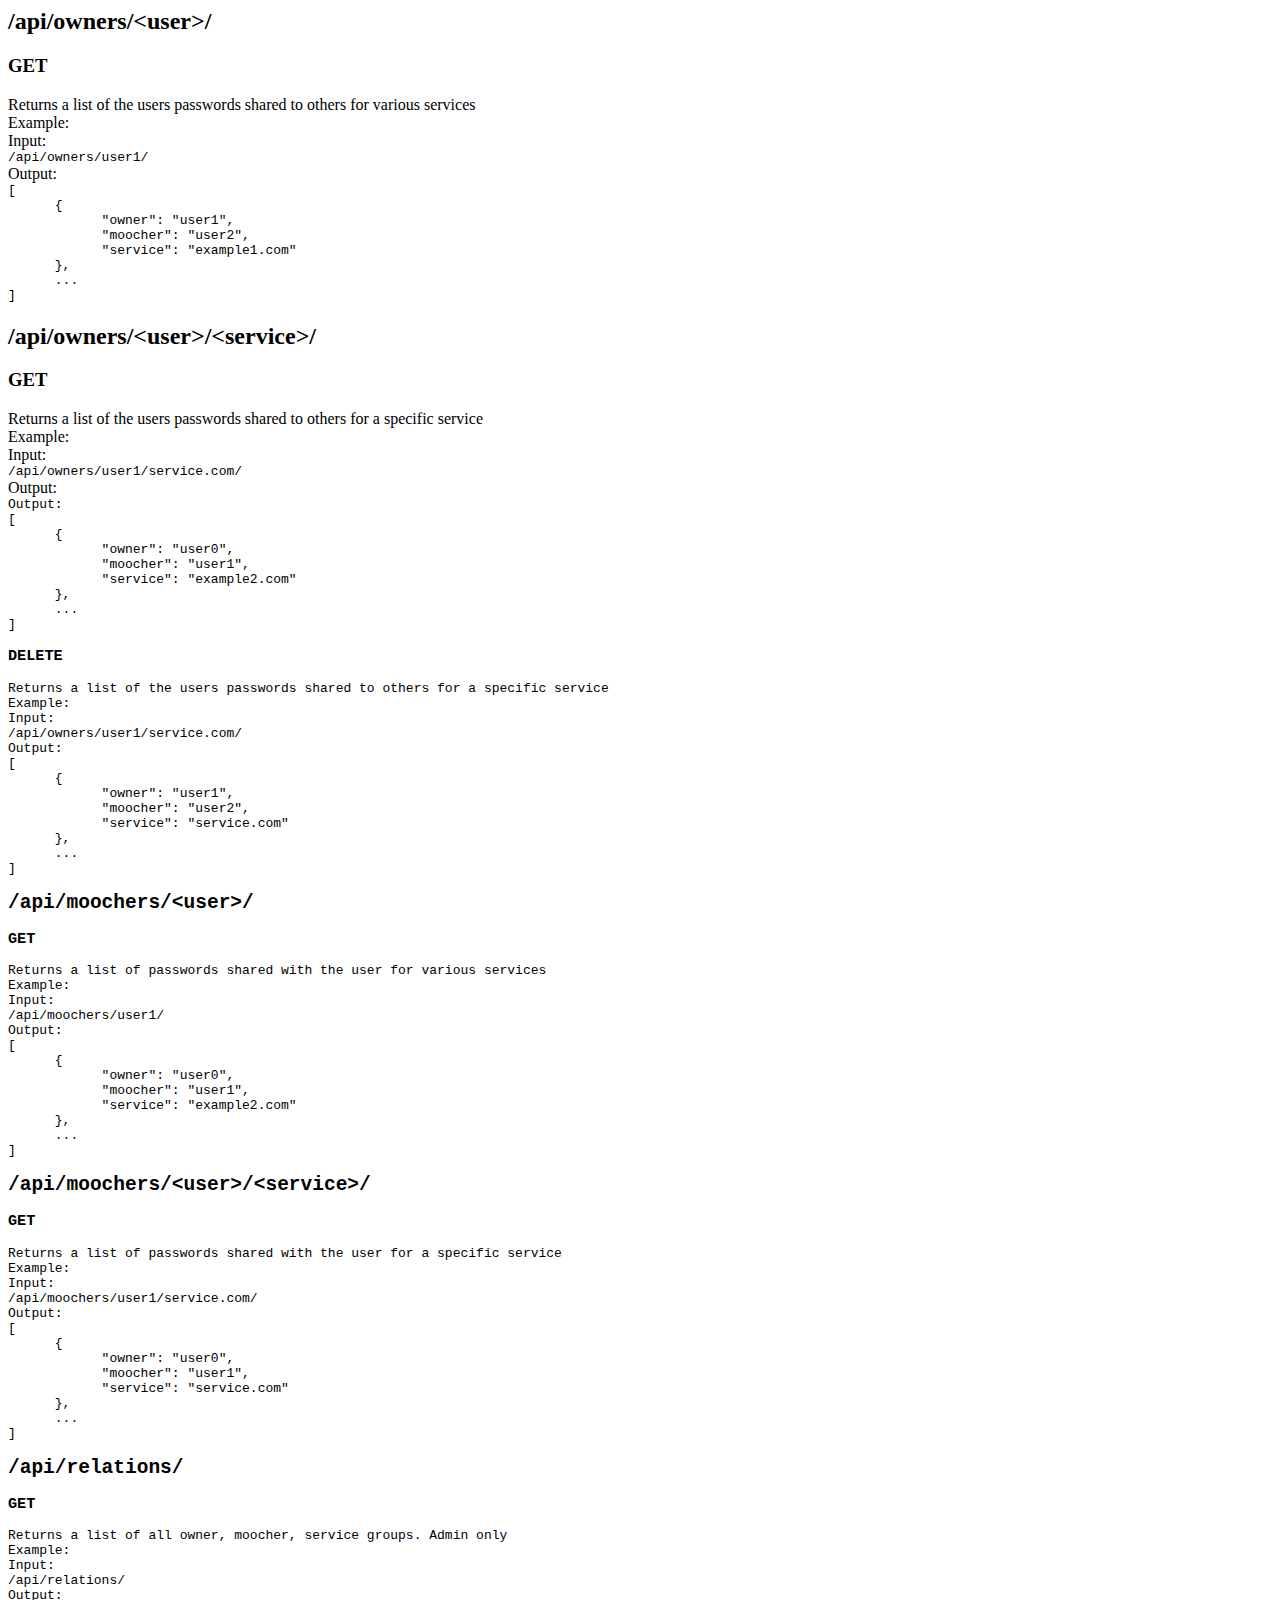
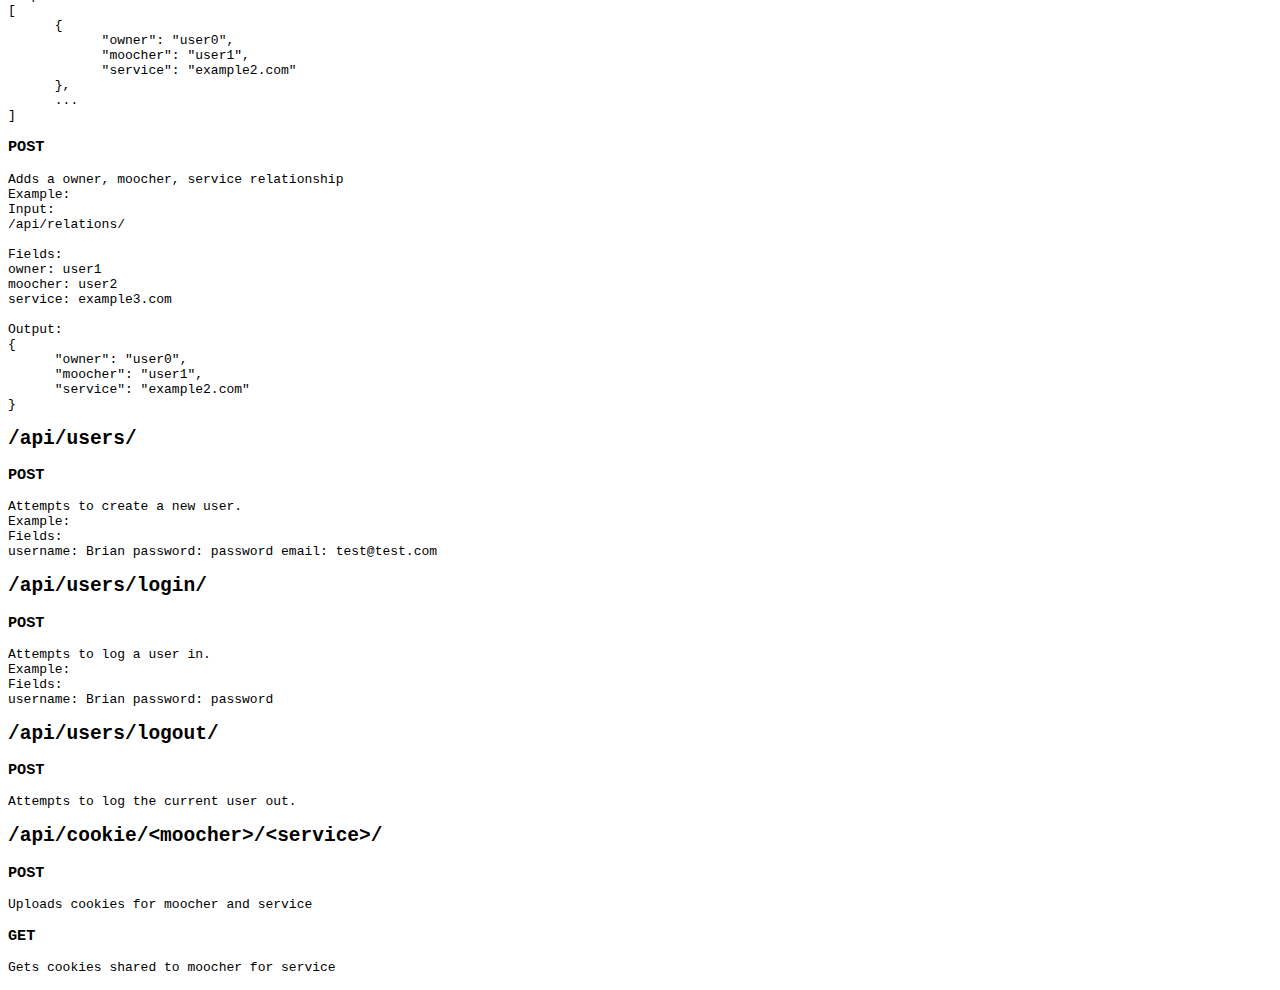
<file: api/docs.html>
<html>
<head>
<title>API Docs</title
</head>

<body>
<h2>/api/owners/&lt;user&gt;/</h2>
<h3>GET</h3>
Returns a list of the users passwords shared to others for various services<br>
Example:<br>
Input:<br>
<code>
/api/owners/user1/
</code><br>
Output:<br>
<code>
[<br>
&nbsp; &nbsp; &nbsp; {<br>
&nbsp; &nbsp; &nbsp; &nbsp; &nbsp; &nbsp; "owner": "user1",<br>
&nbsp; &nbsp; &nbsp; &nbsp; &nbsp; &nbsp; "moocher": "user2",<br>
&nbsp; &nbsp; &nbsp; &nbsp; &nbsp; &nbsp; "service": "example1.com"<br>
&nbsp; &nbsp; &nbsp; },<br>
&nbsp; &nbsp; &nbsp; ...<br>
]<br>
</code>

<h2>/api/owners/&lt;user&gt;/&lt;service&gt;/</h2>
<h3>GET</h3>
Returns a list of the users passwords shared to others for a specific service<br>
Example:<br>
Input:<br>
<code>
/api/owners/user1/service.com/
</code><br>
Output:<br>
<code>
Output:<br>
<code>
[<br>
&nbsp; &nbsp; &nbsp; {<br>
&nbsp; &nbsp; &nbsp; &nbsp; &nbsp; &nbsp; "owner": "user0",<br>
&nbsp; &nbsp; &nbsp; &nbsp; &nbsp; &nbsp; "moocher": "user1",<br>
&nbsp; &nbsp; &nbsp; &nbsp; &nbsp; &nbsp; "service": "example2.com"<br>
&nbsp; &nbsp; &nbsp; },<br>
&nbsp; &nbsp; &nbsp; ...<br>
]<br>
</code>


<h3>DELETE</h3>
Returns a list of the users passwords shared to others for a specific service<br>
Example:<br>
Input:<br>
<code>
/api/owners/user1/service.com/
</code><br>
Output:<br>
<code>
[<br>
&nbsp; &nbsp; &nbsp; {<br>
&nbsp; &nbsp; &nbsp; &nbsp; &nbsp; &nbsp; "owner": "user1",<br>
&nbsp; &nbsp; &nbsp; &nbsp; &nbsp; &nbsp; "moocher": "user2",<br>
&nbsp; &nbsp; &nbsp; &nbsp; &nbsp; &nbsp; "service": "service.com"<br>
&nbsp; &nbsp; &nbsp; },<br>
&nbsp; &nbsp; &nbsp; ...<br>
]<br>
</code>




<h2>/api/moochers/&lt;user&gt;/</h2>
<h3>GET</h3>
Returns a list of passwords shared with the user for various services<br>
Example:<br>
Input:<br>
<code>
/api/moochers/user1/
</code><br>
Output:<br>
<code>
[<br>
&nbsp; &nbsp; &nbsp; {<br>
&nbsp; &nbsp; &nbsp; &nbsp; &nbsp; &nbsp; "owner": "user0",<br>
&nbsp; &nbsp; &nbsp; &nbsp; &nbsp; &nbsp; "moocher": "user1",<br>
&nbsp; &nbsp; &nbsp; &nbsp; &nbsp; &nbsp; "service": "example2.com"<br>
&nbsp; &nbsp; &nbsp; },<br>
&nbsp; &nbsp; &nbsp; ...<br>
]<br>
</code>


<h2>/api/moochers/&lt;user&gt;/&lt;service&gt;/</h2>
<h3>GET</h3>
Returns a list of passwords shared with the user for a specific service<br>
Example:<br>
Input:<br>
<code>
/api/moochers/user1/service.com/
</code><br>
Output:<br>
<code>
[<br>
&nbsp; &nbsp; &nbsp; {<br>
&nbsp; &nbsp; &nbsp; &nbsp; &nbsp; &nbsp; "owner": "user0",<br>
&nbsp; &nbsp; &nbsp; &nbsp; &nbsp; &nbsp; "moocher": "user1",<br>
&nbsp; &nbsp; &nbsp; &nbsp; &nbsp; &nbsp; "service": "service.com"<br>
&nbsp; &nbsp; &nbsp; },<br>
&nbsp; &nbsp; &nbsp; ...<br>
]<br>
</code>



<h2>/api/relations/</h2>
<h3>GET </h3>
Returns a list of all owner, moocher, service groups. Admin only<br>
Example:<br>
Input:<br>
<code>
/api/relations/
</code><br>
Output:<br>
<code>
[<br>
&nbsp; &nbsp; &nbsp; {<br>
&nbsp; &nbsp; &nbsp; &nbsp; &nbsp; &nbsp; "owner": "user0",<br>
&nbsp; &nbsp; &nbsp; &nbsp; &nbsp; &nbsp; "moocher": "user1",<br>
&nbsp; &nbsp; &nbsp; &nbsp; &nbsp; &nbsp; "service": "example2.com"<br>
&nbsp; &nbsp; &nbsp; },<br>
&nbsp; &nbsp; &nbsp; ...<br>
]<br>
</code>

<h3>POST</h3>
Adds a owner, moocher, service relationship<br>
Example:<br>
Input:<br>
<code>
/api/relations/<br>
<br>
</code>
Fields:<br>
<code>
owner: user1<br>
moocher: user2<br>
service: example3.com<br>
</code><br>
Output:<br>
<code>
{<br>
&nbsp; &nbsp; &nbsp; "owner": "user0",<br>
&nbsp; &nbsp; &nbsp; "moocher": "user1",<br>
&nbsp; &nbsp; &nbsp; "service": "example2.com"<br>
}<br>
</code>


<h2>/api/users/</h2>
<h3>POST</h3>
Attempts to create a new user.<br>
Example:<br>
Fields:<br>
<code>
username: Brian
password: password
email: test@test.com
</code>

<h2>/api/users/login/</h2>
<h3>POST</h3>
Attempts to log a user in.<br>
Example:<br>
Fields:<br>
<code>
username: Brian
password: password
</code>

<h2>/api/users/logout/</h2>
<h3>POST</h3>
Attempts to log the current user out.<br>

<h2>/api/cookie/&lt;moocher&gt;/&lt;service&gt;/</h2>
<h3>POST</h3>
Uploads cookies for moocher and service <br>

<h3>GET</h3>
Gets cookies shared to moocher for service <br>




</body>
</html>
</file>
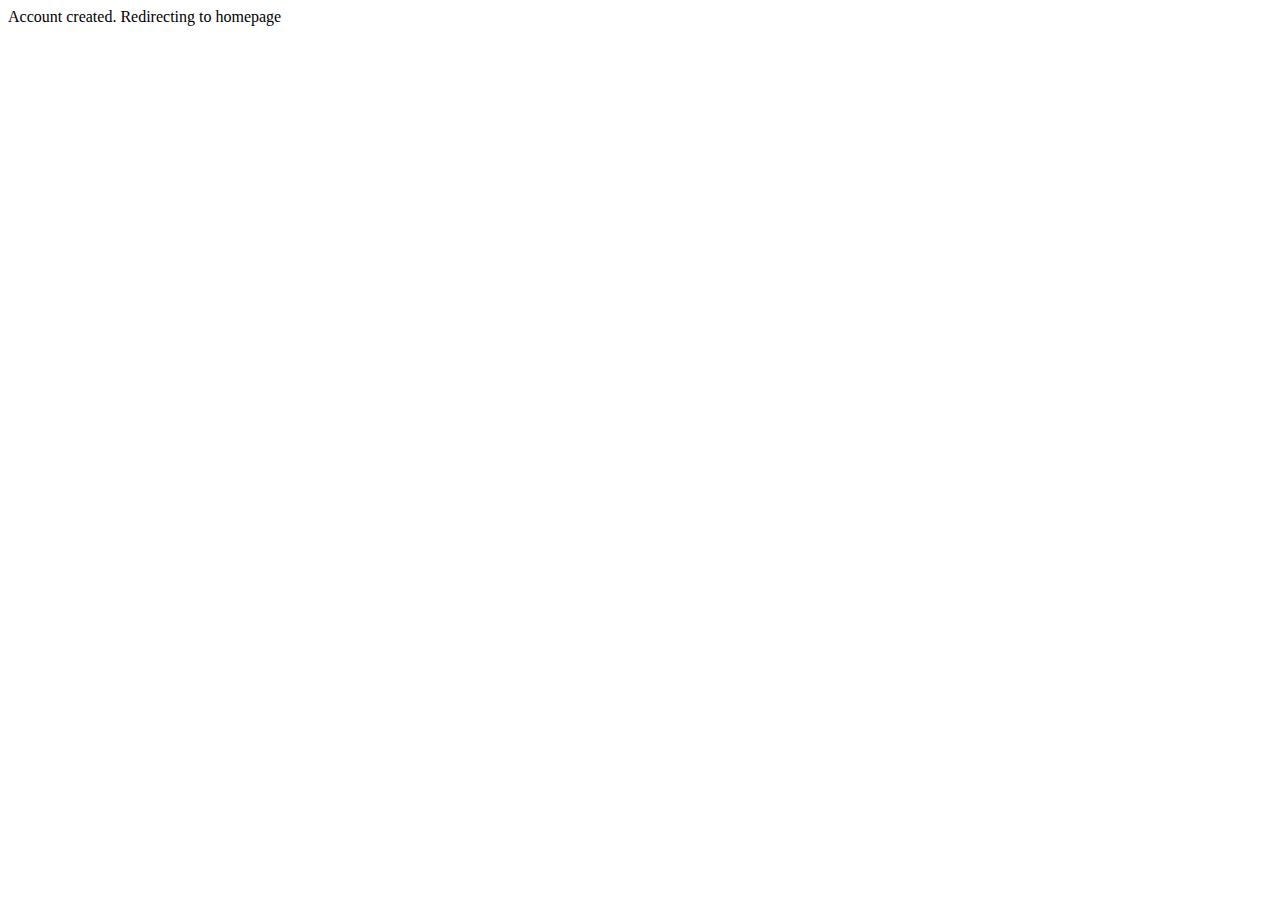
<file: templates/after_register.html>
<html>
<head>
<script type="text/javascript">

function delayer(){
    window.location = "http://104.131.58.217:8000/"
}

</script>
</head>
<body onLoad="setTimeout('delayer()', 3000)">
Account created. Redirecting to homepage

</body>
</html>
</file>
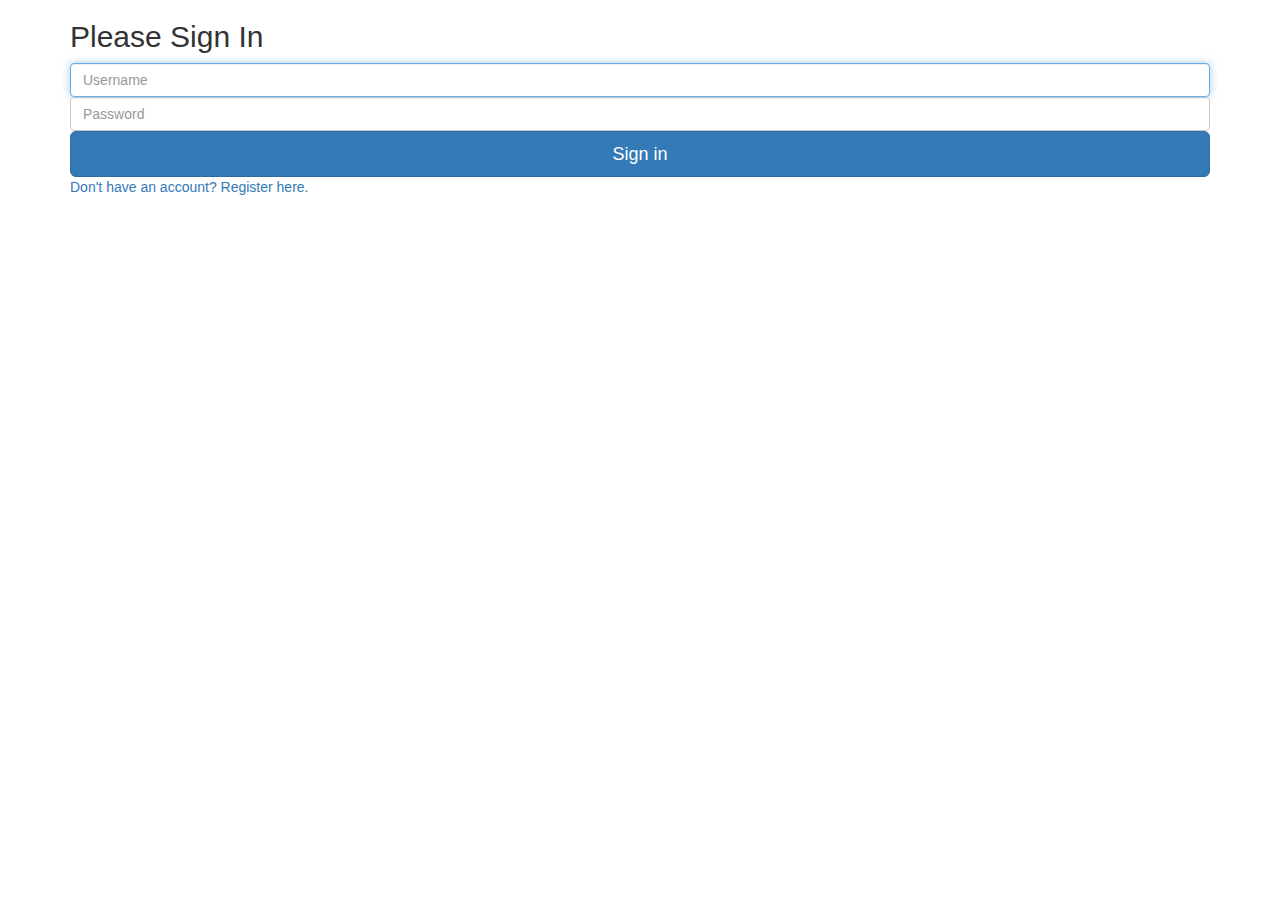
<file: templates/login.html>
<!DOCTYPE html>
<html lang="en">
  <head>
    <meta charset="utf-8">
    <meta http-equiv="X-UA-Compatible" content="IE=edge">
    <meta name="viewport" content="width=device-width, initial-scale=1">
    <!-- The above 3 meta tags *must* come first in the head; any other head content must come *after* these tags -->
    <meta name="description" content="">
    <meta name="author" content="">

    <title>Signin</title>

    <!-- Bootstrap core CSS -->
    <link href="https://cdnjs.cloudflare.com/ajax/libs/twitter-bootstrap/3.3.5/css/bootstrap.min.css" rel="stylesheet">

    <!-- HTML5 shim and Respond.js for IE8 support of HTML5 elements and media queries -->
    <!--[if lt IE 9]>
      <script src="https://oss.maxcdn.com/html5shiv/3.7.2/html5shiv.min.js"></script>
      <script src="https://oss.maxcdn.com/respond/1.4.2/respond.min.js"></script>
    <![endif]-->
  </head>

  <body>

    <div class="container">

      <form action="http://104.131.58.217:8000/api/users/login/" class="form-signin" enctype="multipart/form-data" method="POST">
        <h2 class="form-signin-heading">Please Sign In</h2>
        <label for="inputEmail" class="sr-only">Username</label>
        <input name="username" id="inputEmail" class="form-control" placeholder="Username" required autofocus>
        <label for="inputPassword" class="sr-only">Password</label>
        <input type="password" name="password" id="inputPassword" class="form-control" placeholder="Password" required>
        <button class="btn btn-lg btn-primary btn-block" href="#" type="submit">Sign in</button>
      </form>
      <a href="/register">Don't have an account? Register here.</a>
    </div> <!-- /container -->
  </body>
</html>
</file>
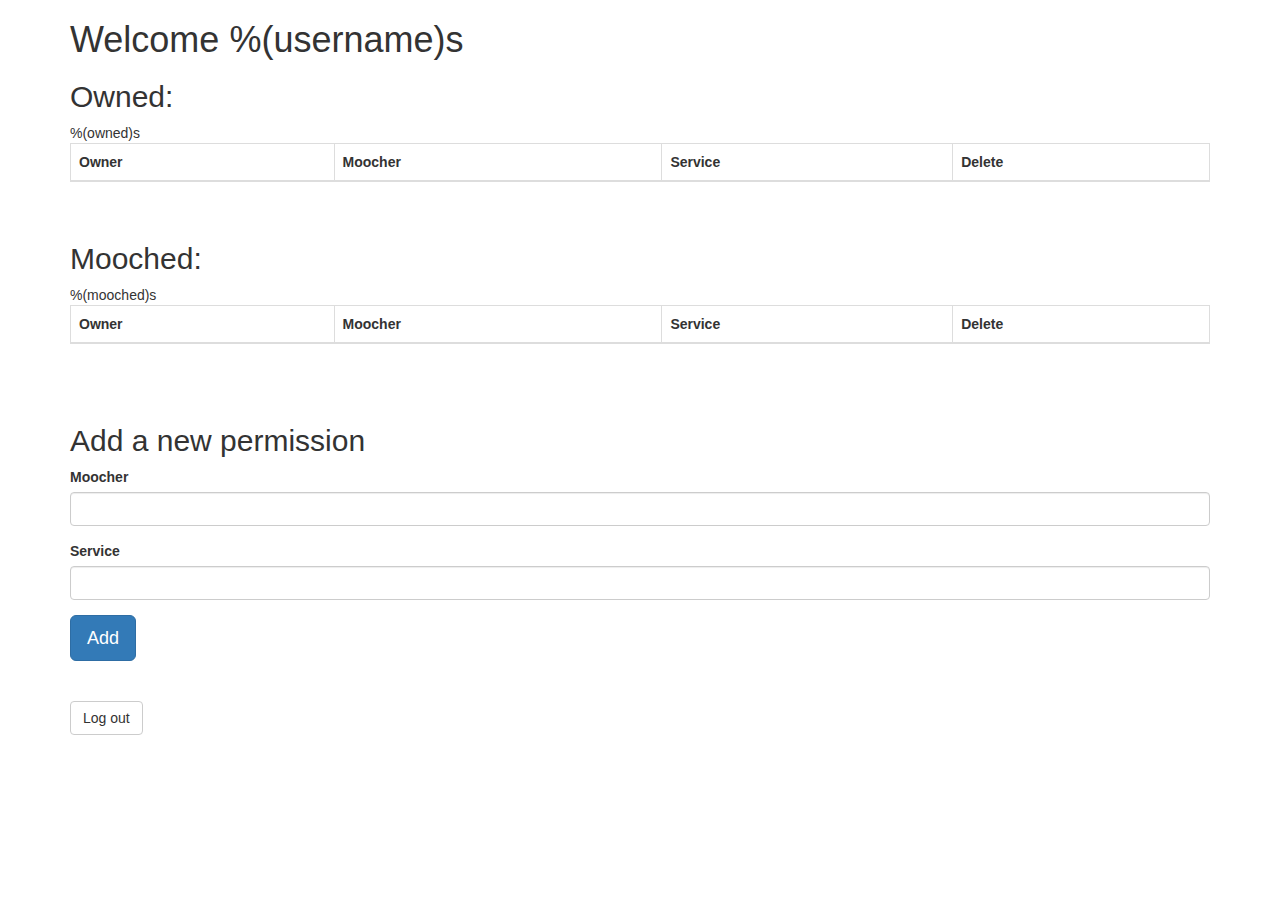
<file: templates/manage.html>
<!DOCTYPE html>
<html lang="en">
<head>
  <meta charset="utf-8">
  <meta http-equiv="X-UA-Compatible" content="IE=edge">
  <meta name="viewport" content="width=device-width, initial-scale=1">
  <!-- The above 3 meta tags *must* come first in the head; any other head content must come *after* these tags -->
  <meta name="description" content="">
  <meta name="author" content="">
  <title>My Account</title>
  <!-- Bootstrap core CSS -->
  <link href="https://cdnjs.cloudflare.com/ajax/libs/twitter-bootstrap/3.3.5/css/bootstrap.min.css" rel="stylesheet">

  <!-- HTML5 shim and Respond.js for IE8 support of HTML5 elements andmedia queries -->
  <!--[if lt IE 9]>
  <script src="https://oss.maxcdn.com/html5shiv/3.7.2/html5shiv.min.js"></script>
  <script src="https://oss.maxcdn.com/respond/1.4.2/respond.min.js"></script>
<![endif]-->


  <script>
    function delete1(moocher, service){
    var xmlhttp=new XMLHttpRequest();
    xmlhttp.open("DELETE", "http://104.131.58.217:8000/api/owners/" +
    moocher + "/" + encodeURIComponent(encodeURIComponent(service)) + "/", false);
    xmlhttp.send();
    location.reload();
    }
    
    function delete2(owner, service) {
    var xmlhttp=new XMLHttpRequest();
    xmlhttp.open("DELETE", "http://104.131.58.217:8000/api/moochers/" +
    owner + "/" + encodeURIComponent(encodeURIComponent(service)) + "/", false);
    xmlhttp.send();
    location.reload();
    }

  </script>
</head>
<body>
  <div class="container">
  <h1> Welcome %(username)s</h1>
  <h2>Owned:</h2>
  <table class="table table-striped table-bordered table-hover">
    <thead><th>Owner</th><th>Moocher</th><th>Service</th><th>Delete</th>
    </thead> <tbody>
    %(owned)s
  </tbody></table>
  <br>
  <h2>Mooched:</h2>
  <table class="table table-striped table-bordered table-hover">
    <thead><th>Owner</th><th>Moocher</th><th>Service</th><th>Delete</th>
    </thead> <tbody>
    %(mooched)s
  </tbody></table>

  <br>
  <br>
  <form action="http://104.131.58.217:8000/api/relations/" class="form-signin" enctype="multipart/form-data" method="POST">
    <h2 class="form-signin-heading">Add a new permission</h2>
      <input name="owner" id="owner" type="hidden" value="%(username)s">
    <div class="form-group">
      <label for="moocher">Moocher</label>
      <input name="moocher" id="moocher" class="form-control" required>
    </div>
    <div class="form-group">
      <label for="service">Service</label>
      <input type="service" name="service" id="service" class="form-control" required>
    </div>
    <button class="btn btn-lg btn-primary" href="#" type="submit">Add</button>
  </form>
  <br>
  <br>
  <a class="btn btn-default btn-large" href="/api/users/logout/" align="right">Log out</a>
</body>
</html>
</file>
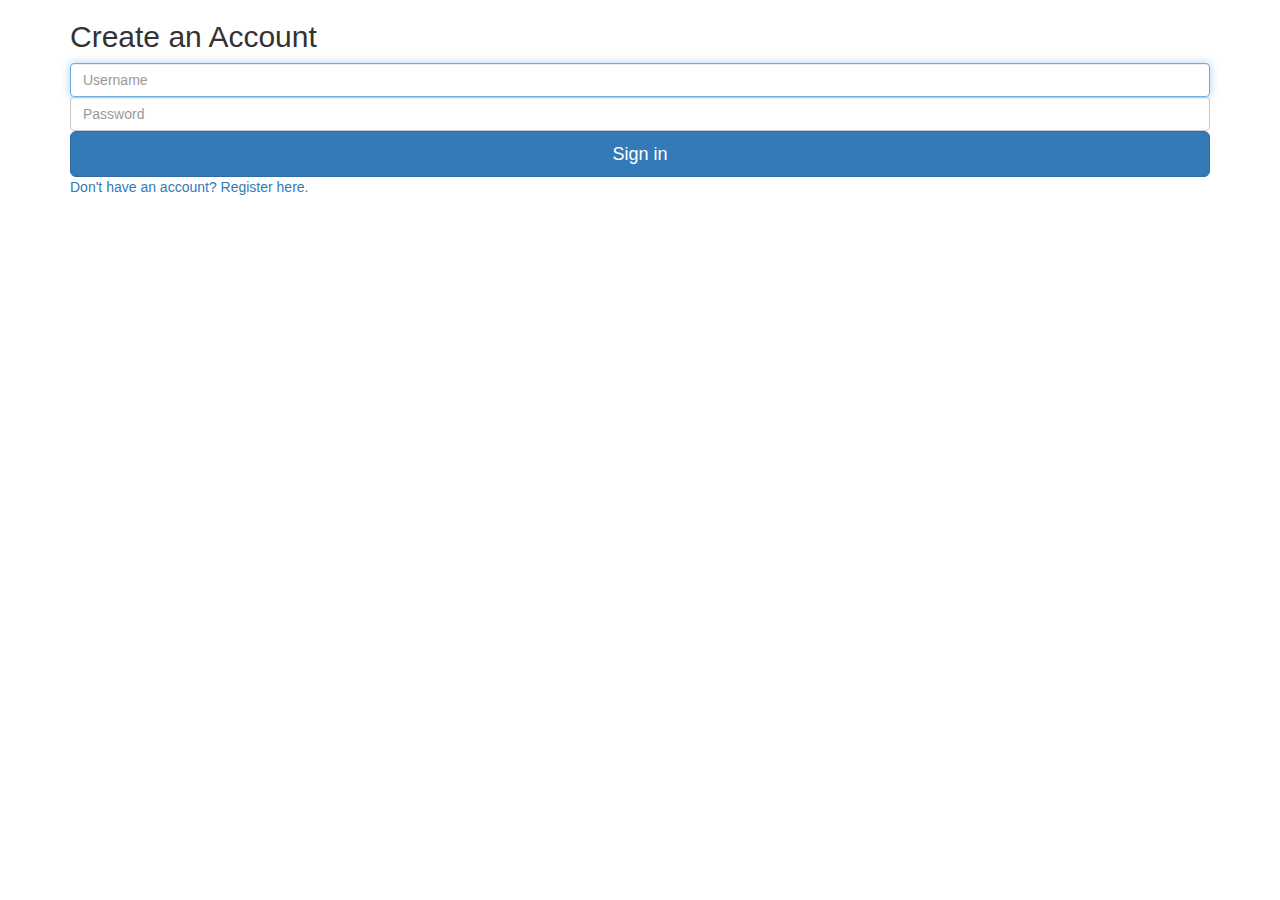
<file: templates/register.html>
<!DOCTYPE html>
<html lang="en">
  <head>
    <meta charset="utf-8">
    <meta http-equiv="X-UA-Compatible" content="IE=edge">
    <meta name="viewport" content="width=device-width, initial-scale=1">
    <!-- The above 3 meta tags *must* come first in the head; any other head content must come *after* these tags -->
    <meta name="description" content="">
    <meta name="author" content="">

    <title>Register</title>

    <!-- Bootstrap core CSS -->
    <link href="https://cdnjs.cloudflare.com/ajax/libs/twitter-bootstrap/3.3.5/css/bootstrap.min.css" rel="stylesheet">

    <!-- HTML5 shim and Respond.js for IE8 support of HTML5 elements and media queries -->
    <!--[if lt IE 9]>
      <script src="https://oss.maxcdn.com/html5shiv/3.7.2/html5shiv.min.js"></script>
      <script src="https://oss.maxcdn.com/respond/1.4.2/respond.min.js"></script>
    <![endif]-->
  </head>

  <body>

    <div class="container">

      <form action="http://104.131.58.217:8000/api/users/" class="form-signin" enctype="multipart/form-data" method="POST">
        <h2 class="form-signin-heading">Create an Account</h2>
        <label for="inputEmail" class="sr-only">Username</label>
        <input name="username" id="inputEmail" class="form-control" placeholder="Username" required autofocus>
        <label for="inputPassword" class="sr-only">Password</label>
        <input type="password" name="password" id="inputPassword" class="form-control" placeholder="Password" required>
        <button class="btn btn-lg btn-primary btn-block" href="#" type="submit">Sign in</button>
      </form>
      <a href="/register">Don't have an account? Register here.</a>
    </div> <!-- /container -->
  </body>
</html>
</file>
